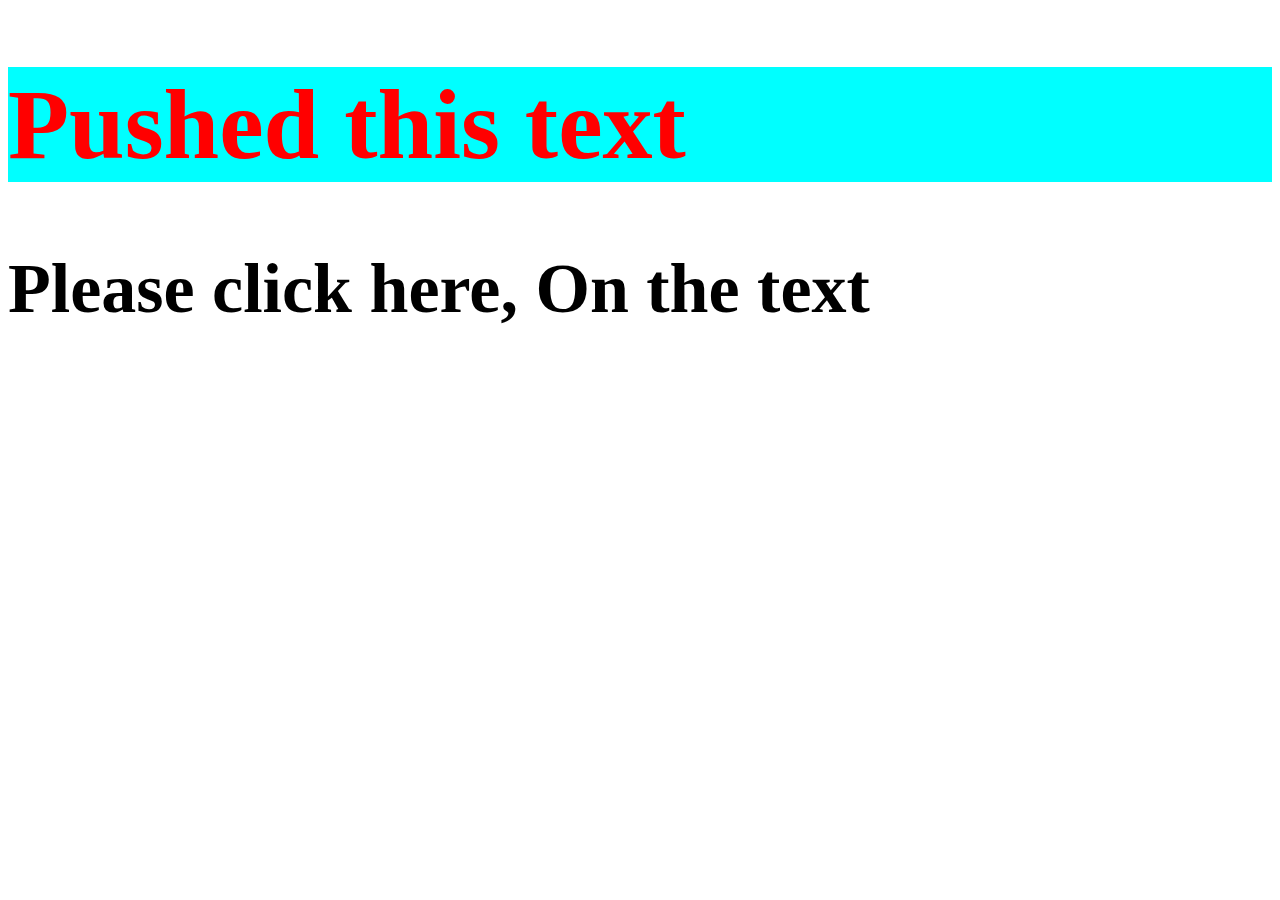
<file: javascript/DOM/index.html>
<!DOCTYPE html>
<html lang="en">
<head>
    <meta charset="UTF-8">
    <meta name="viewport" content="width=device-width, initial-scale=1.0">
    <title>Document</title>

    <link rel="stylesheet" href="./style.css">
</head>
<body>
    
    <h1>DOM is Great!</h1>
    <h2>Please click here, On the text</h2>

    <script src="./script.js"></script>

</body>
</html>
</file>
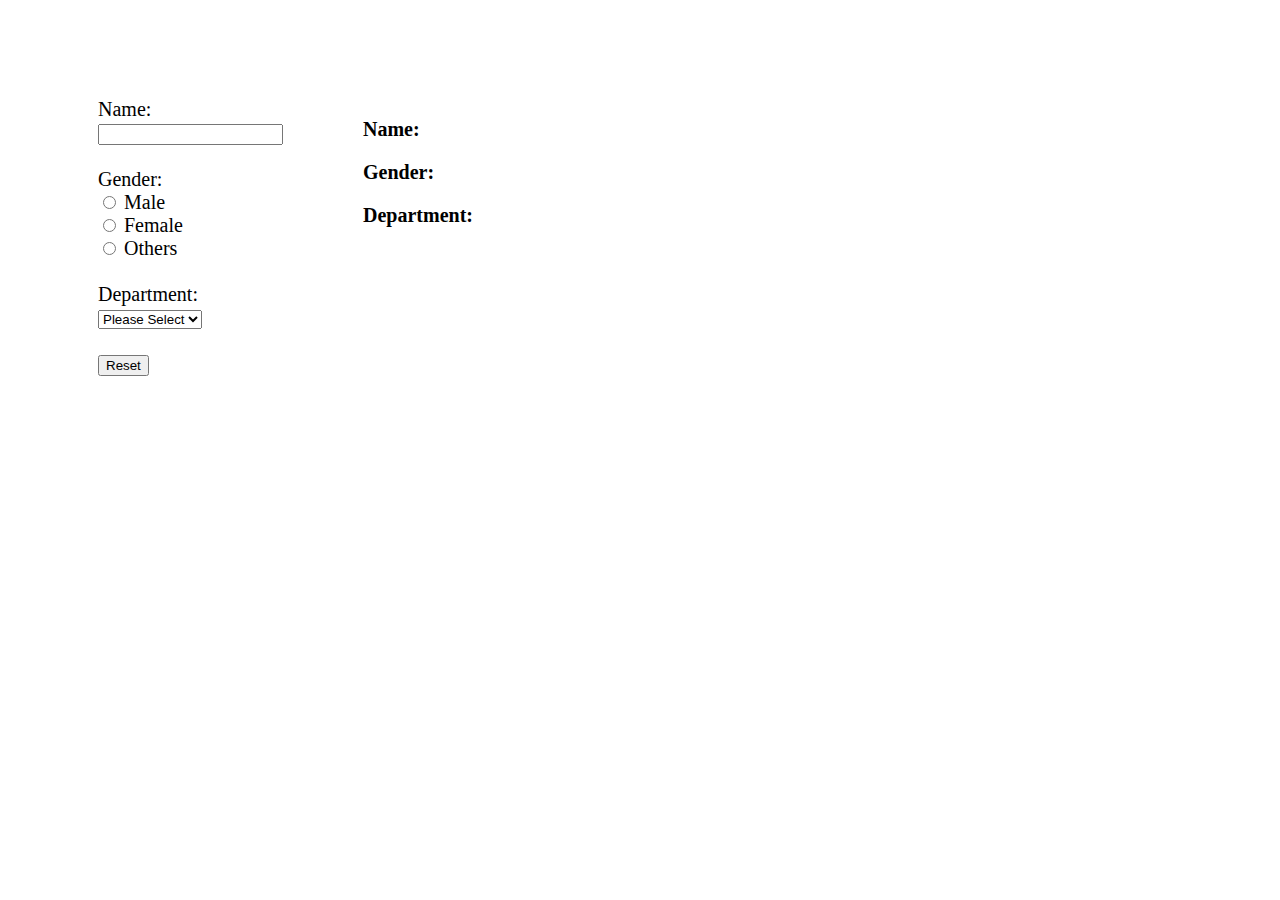
<file: Tasks/Task-1 JS Dynamic Form/index.html>
<!DOCTYPE html>
<html lang="en">
<head>
  <meta charset="UTF-8">
  <title>Dynamic Form</title>

  <link rel="stylesheet" href="style.css">
  <script src="script.js"></script>

</head>
<body>

  <div class="main-div">

    <div class="left">

      <label>Name:</label><br>
      <input type="text" id="nameInput" oninput="showName01()"><br><br>

      <label>Gender:</label><br>
      <input type="radio" id="male" value="Male" name="ok" onchange="Gender01()"> Male<br>
      <input type="radio" id="female" value="Female" name="ok" onchange="Gender01()"> Female<br>
      <input type="radio" id="others" value="Others" name="ok" onchange="Gender01()"> Others<br><br>

      <label>Department:</label><br>
      <select id="deptSelect" onchange="viewDepartment01()">
        <option value="">Please Select</option>
        <option value="CSE">CSE</option>
        <option value="EEE">EEE</option>
        <option value="Economics">Economics</option>
      </select>

      <br><br>
        <button onclick="resetForm01()">Reset</button>

    </div>

    <div class="right">

      <p><strong>Name:</strong> <span id="nameOutput"></span> </p>
      <p><strong>Gender:</strong> <span id="genderOutput"></span> </p>
                                                                               <!-- Default this div is hidden -->
      <div id="others-Input-Div" style="display:none;">                       
        <label>Which Gender ?:</label>
        <input type="text" id="otherGenderInput" oninput="OtherGender02()">
        <p><strong>Other Gender:</strong> <span id="otherGenderOutput"></span> </p>
      </div>

      <p><strong>Department:</strong> <span id="deptOutput"></span></p>
    
    </div>
  </div>


</body>
</html>
</file>
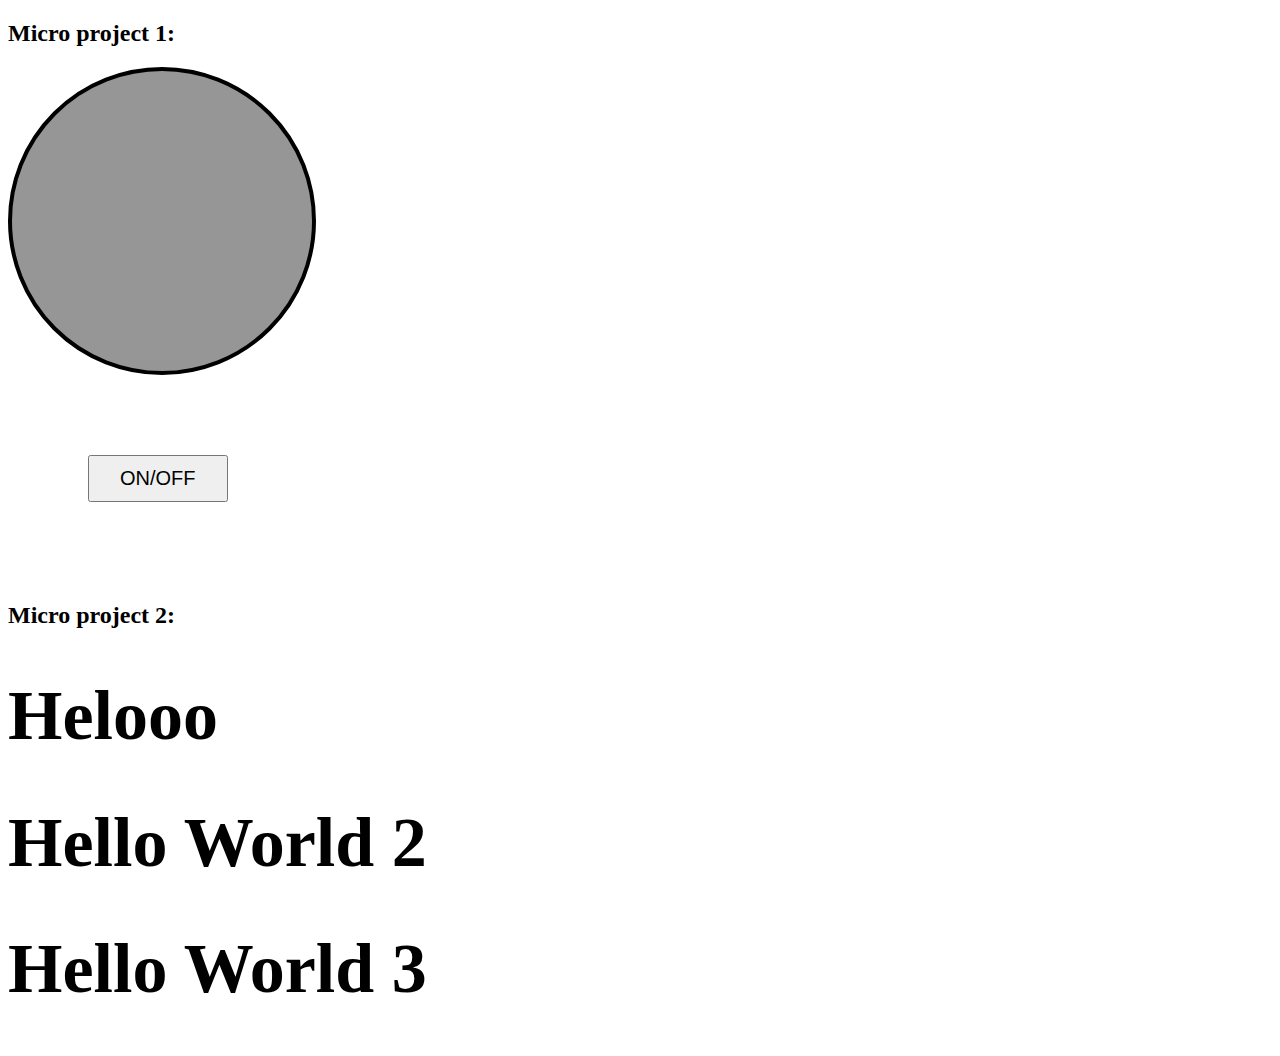
<file: javascript/DOM/Youtube/02 project Light Bulb/index.html>
<!DOCTYPE html>
<html lang="en">
<head>
    <meta charset="UTF-8">
    <meta name="viewport" content="width=device-width, initial-scale=1.0">
    <title>Document</title>

    <link rel="stylesheet" href="./style.css">
</head>
<body>
    <h2>Micro project 1:</h2>
    <div id="bulb">

    </div>
    <button>ON/OFF</button>

    <h2>Micro project 2:</h2>

    <h1>Hello World 1</h1>
    <h1>Hello World 2</h1>
    <h1>Hello World 3</h1>

    <script src="./script.js"></script>

</body>
</html>
</file>
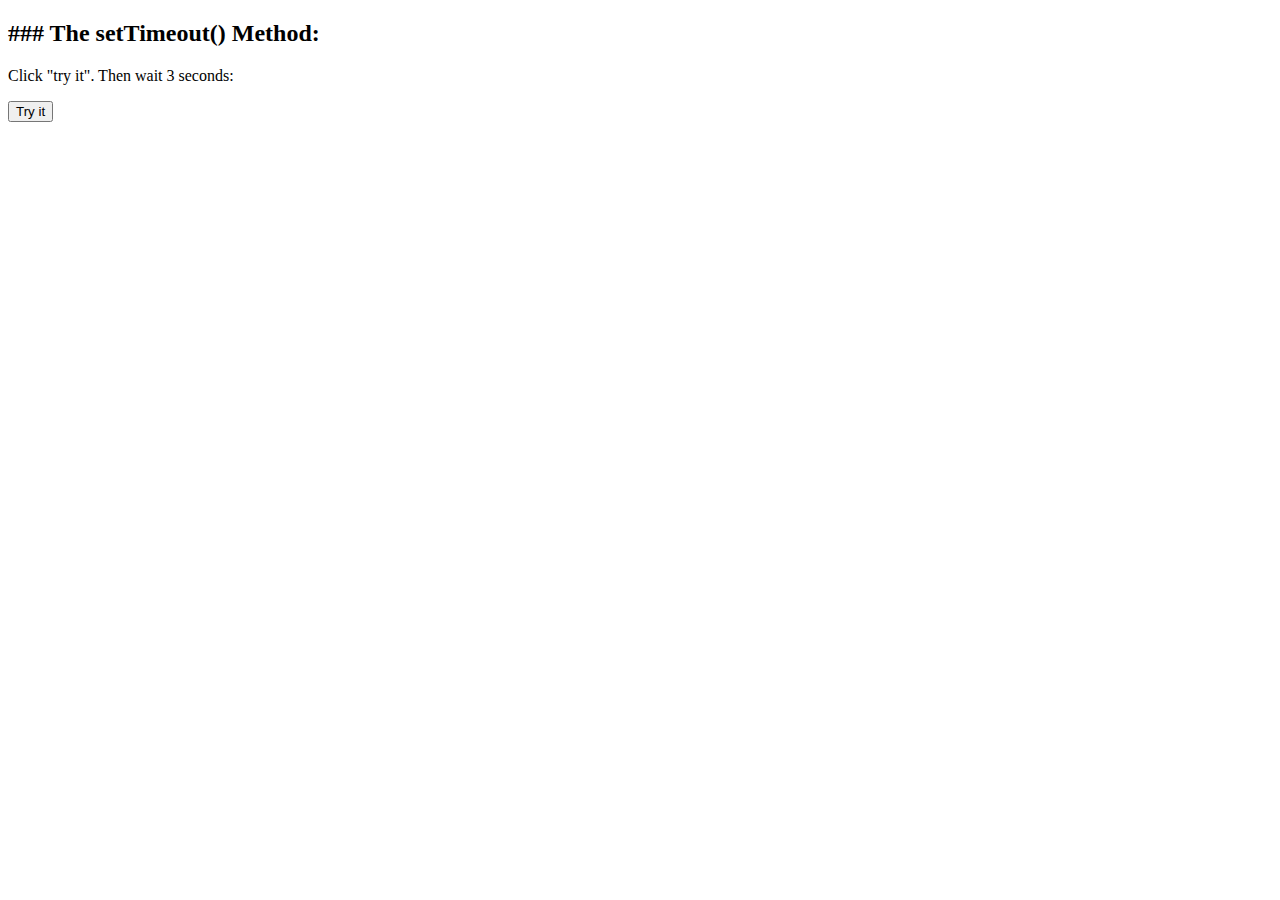
<file: javascript/BOM/3.JS-Timing-Events.html>
<!DOCTYPE html>
<html lang="en">
<head>
    <meta charset="UTF-8">
    <meta name="viewport" content="width=device-width, initial-scale=1.0">
    <title>Document</title>
</head>
<body>
    

<h2>### The setTimeout() Method:</h2>

<p>Click "try it". Then wait 3 seconds:</p>

<button onclick="setTimeout(myFunction, 3000)">Try it</button>      

<script>
    function myFunction(){
        alert("Hello after 3 Sceonds!");
    }
</script>






































</body>
</html>
</file>
<file: javascript/DOM/style.css>
/* * {
    margin: 0;
    padding: 0;
} */

/* html, body {
    height: 100%;
    width: 100%;
} */

h1 {
    font-size: 70px;
}
h2 {
    font-size: 70px;
}
</file>
<file: Tasks/Task-1 JS Dynamic Form/style.css>
body {
  padding: 90px;
  font-size: 20px;
}

.main-div {
  display: flex;
  gap: 80px;
}
</file>
<file: javascript/DOM/Youtube/02 project Light Bulb/style.css>
/* * {
    margin: 0;
    padding: 0;
} */

/* html, body {
    height: 100%;
    width: 100%;
} */

#bulb {
    height: 300px;
    width: 300px;
    border-radius: 50%;
    border: 4px solid #000;
    background-color: rgb(150, 150, 150);
}
button {
    padding: 10px 30px;
    font-size: 20px;
    margin: 80px;
}

h1{
    font-size: 70px;
    font-weight: 800;
}
</file>
